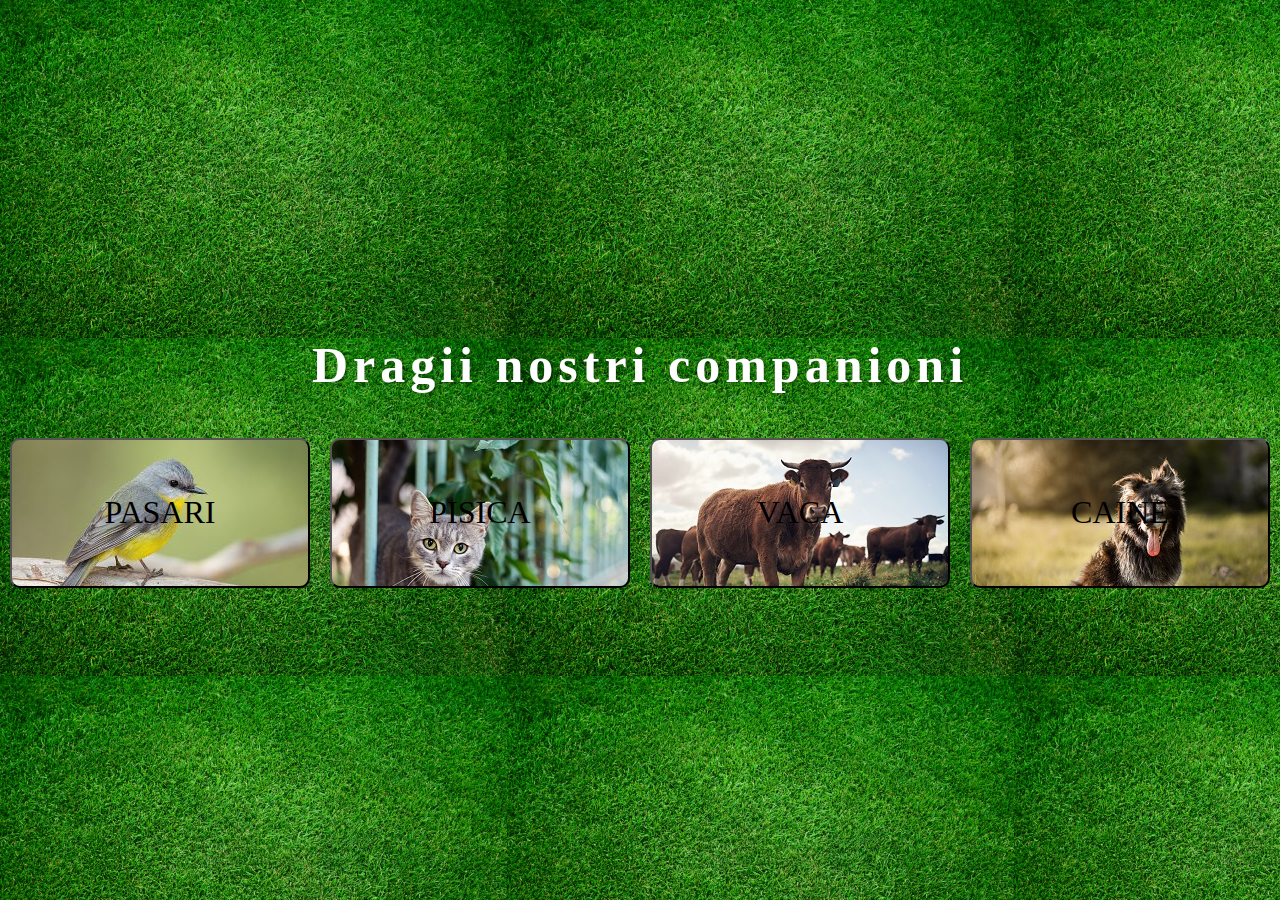
<file: Proiecte terminate/Proiect_2_Site animale/index1.html>
<!DOCTYPE html>
<html lang="en">
<head>
<meta charset="UTF-8">
<meta http-equiv="X-UA-Compatible" content="IE-edge">
<meta name="viewport" content="width=device-width , initial-scale=1.0">
<link rel="stylesheet" href="style1.css">
<title>Prietenii Nostri</title>

</head>
    <h1>Dragii nostri companioni</h1>
<div class="container">
    <button class="btn0">PASARI</button>
    <button class="btn1">PISICA</button>
    <button class="btn2">VACA</button>
    <button class="btn3">CAINE</button>
    
</div>
<script src="index1.js"></script>
    </body>
</html>
</file>
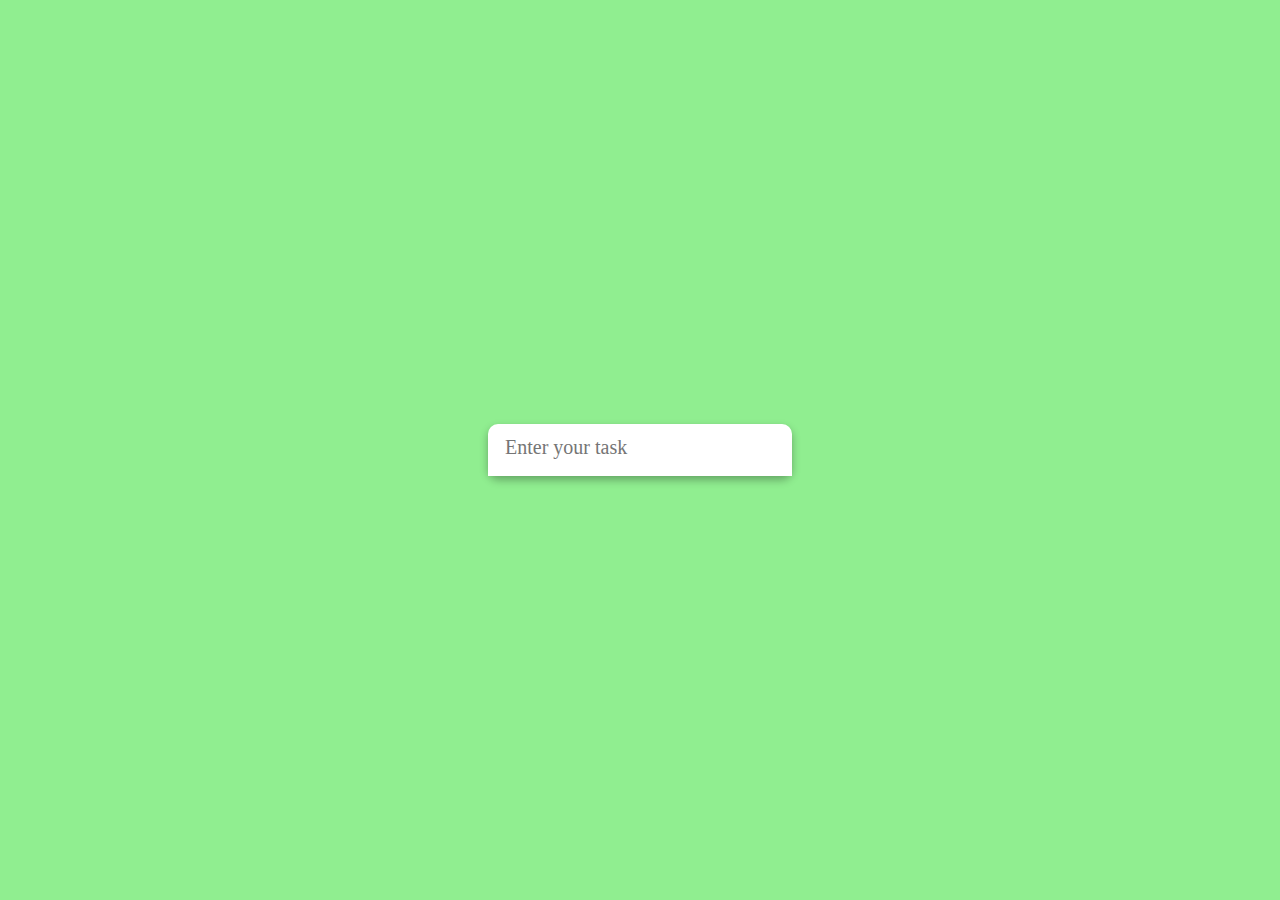
<file: Proiecte terminate/Proiect_3_ToDoList/index2.html>
<!DOCTYPE html>
<html>
    <head>
<meta charset="UTF-8">
<meta http-equiv="X-UA-Compatible" content="IE=edge" >
<meta name="viewport" content="width=device-width , initial-scale=1.0">
<link rel="stylesheet" href="style2.css">
<title>TO DO LIST</title>
    </head>
    <body>
<form class="form">
    <input class="input" type="text" placeholder="Enter your task" autocomplete="off">

</input>
<i class="fas fa-check-square" id="patrat"></i><i class="fas fa-trash" id="gunoi"></i><link rel="stylesheet" href="https://cdnjs.cloudflare.com/ajax/libs/font-awesome/6.0.0-beta3/css/all.min.css" integrity="sha512-Fo3rlrZj/k7ujTnHg4CGR2D7kSs0v4LLanw2qksYuRlEzO+tcaEPQogQ0KaoGN26/zrn20ImR1DfuLWnOo7aBA==" crossorigin="anonymous" referrerpolicy="no-referrer" />
    
     
     <div class="checked"></div>

<ol class="list">
   <!--<li class="checked">
        Buy milk <i class="fas fa-check-square"></i><i class="fas fa-trash"></i><link rel="stylesheet" href="https://cdnjs.cloudflare.com/ajax/libs/font-awesome/6.0.0-beta3/css/all.min.css" integrity="sha512-Fo3rlrZj/k7ujTnHg4CGR2D7kSs0v4LLanw2qksYuRlEzO+tcaEPQogQ0KaoGN26/zrn20ImR1DfuLWnOo7aBA==" crossorigin="anonymous" referrerpolicy="no-referrer" />
     </li>
     <li>Call David <i class="fas fa-check-square"></i><i class="fas fa-trash"></i><link rel="stylesheet" href="https://cdnjs.cloudflare.com/ajax/libs/font-awesome/6.0.0-beta3/css/all.min.css" integrity="sha512-Fo3rlrZj/k7ujTnHg4CGR2D7kSs0v4LLanw2qksYuRlEzO+tcaEPQogQ0KaoGN26/zrn20ImR1DfuLWnOo7aBA==" crossorigin="anonymous" referrerpolicy="no-referrer" />
     </li>
     <li>
        Buy milk <i class="fas fa-check-square"></i><i class="fas fa-trash"></i><link rel="stylesheet" href="https://cdnjs.cloudflare.com/ajax/libs/font-awesome/6.0.0-beta3/css/all.min.css" integrity="sha512-Fo3rlrZj/k7ujTnHg4CGR2D7kSs0v4LLanw2qksYuRlEzO+tcaEPQogQ0KaoGN26/zrn20ImR1DfuLWnOo7aBA==" crossorigin="anonymous" referrerpolicy="no-referrer" />
     </li>
     <li>
        Buy milk <i class="fas fa-check-square"></i><i class="fas fa-trash"></i><link rel="stylesheet" href="https://cdnjs.cloudflare.com/ajax/libs/font-awesome/6.0.0-beta3/css/all.min.css" integrity="sha512-Fo3rlrZj/k7ujTnHg4CGR2D7kSs0v4LLanw2qksYuRlEzO+tcaEPQogQ0KaoGN26/zrn20ImR1DfuLWnOo7aBA==" crossorigin="anonymous" referrerpolicy="no-referrer" />
     </li>-->
</ol>
</form>
<script src="index2.js"></script>
    </body>
</html>
</file>
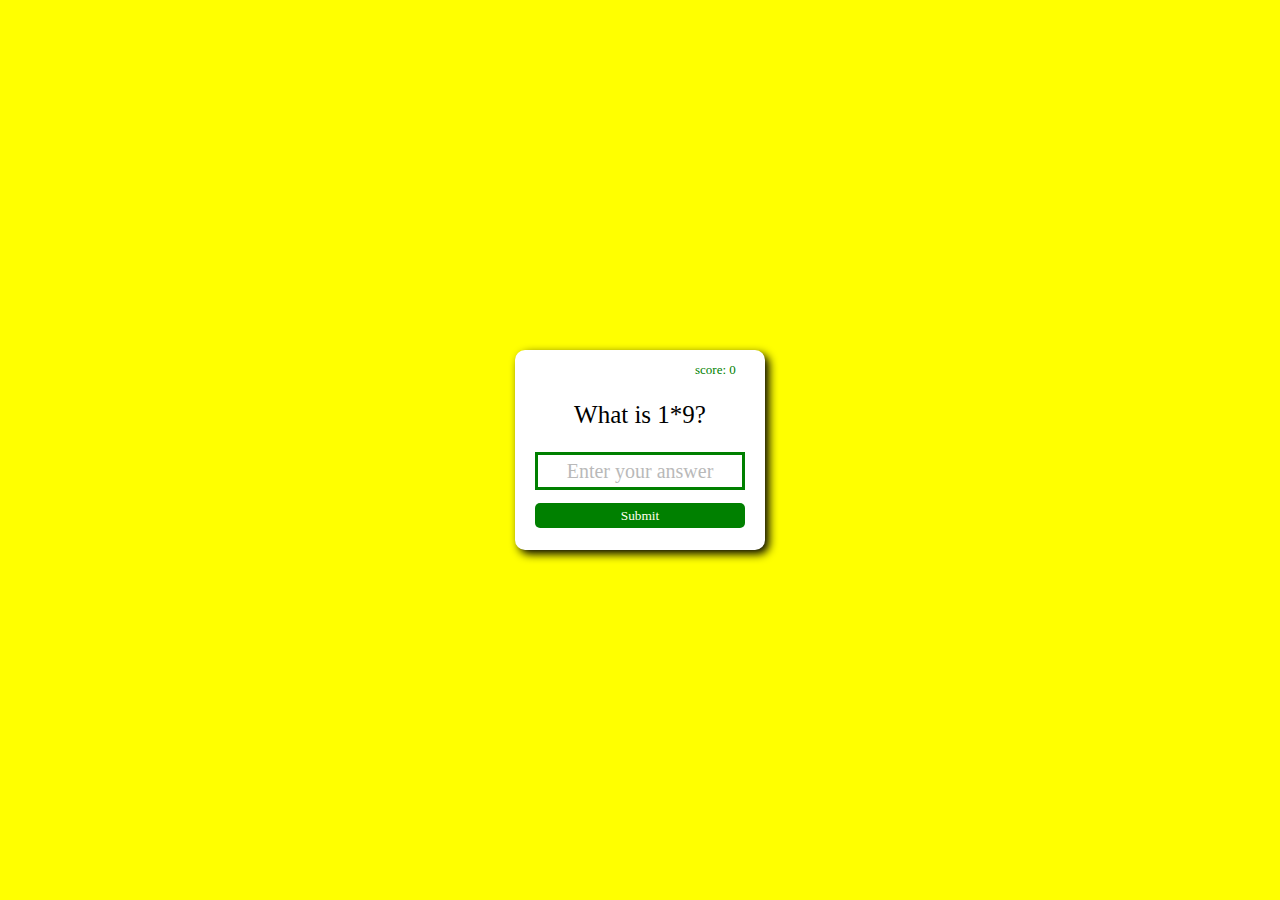
<file: Proiecte terminate/Proiect_5_Inmultiri/index4.html>
<!DOCTYPE html>
<html lang="en">
    <head>
        <meta charset ="UTF-8">
        <meta http-equiv="X-UA-Compatible" content="IE=edge">
        <meta name="viewport" content="width=device-width, initial-scale=1.0">
        <link rel="stylesheet" href="style4.css">
<title>Multiply Challenge</title>
    </head>
    <body>
<form class="square">
        <div class="score">score: 0</div>
        <div class="text">What is 8*5?</div>
        <input type="text" class="masa" placeholder="Enter your answer">
        <button class="button">
    Submit
        </button>
</form>
    <script src="index4.js"></script>
        </body>
    </html>
</file>
<file: Proiecte terminate/Proiect_2_Site animale/style1.css>
body{
    margin:0;
    display:flex;
    flex-direction: column;
    justify-content: center;
    height:100vh;
    align-items: center;
    background-image: url("images/grass.jpg");
    font-family: fantasy;
}

h1{
    
    font-size: 50px;
    text-shadow: 2px 2px 4px rgba(0, 0, 0, 0.3);
    color: white;
    white-space: nowrap;
    letter-spacing: 5px;
}

.container{
    display: inline-flex;
    align-items: stretch;
}
button{
    border-radius: 10px;
    height: 150px;
    width:300px;
    font-family: fantasy;
    font-size:200% ;
    cursor: pointer;
    margin:10px;
}

.btn0{
    background-image: url("images/birde.jpg");
}
.btn1{
    background-image: url("images/kitty.jpg");
}
.btn2{
    background-image: url("images/cowy.jpg");
}.btn3{
    background-image: url("images/doggy.jpg");
}

button:hover{
    color: pink;
}
button:active{
    background-size: 105%;
}
</file>
<file: Proiecte terminate/Proiect_3_ToDoList/style2.css>
body{
    margin:0;
    display:flex;
    justify-content: center;
    height: 100vh;
    align-items: center;
    background-color: lightgreen;
}
.form{
    margin:0;
    border:0;
    box-shadow:0px 4px 8px rgba(0, 0, 0, 0.3);
    border-radius: 10px;
    font-family: cursive;
}
.list{
    
    background-color: yellow;
    margin:0;
    border-bottom-left-radius: 10px;
    border-bottom-right-radius: 10px;
    position: relative;
}
.input{
    width: 300px;
    height: 50px;
    border-top-left-radius: 10px;
    border-top-right-radius: 10px;
    border:0;
    font-family: cursive;
}
.input::placeholder{
    position: relative;
    font-size: 20px;
    font-family: cursive;
    left:15px;
}
li{
    position: relative;
    margin: 0px;
    padding: 20px;
    border-top:dashed;
    left:-15px;
}
.fa-check-square{
    position: absolute;
    color: green;
    cursor: pointer;
    right:30px;
   transform: translateY(8%);
}
.fa-trash{
    position: absolute;
    color: red;
    cursor: pointer;
    right:10px;
    

}
.fas{
    
    top:25px;

}


.list li.checked{
    text-decoration: line-through;
    text-decoration-color: red;
   
}
#patrat{
    visibility: hidden;
}
#gunoi{
    visibility: hidden;
}
</file>
<file: Proiecte terminate/Proiect_5_Inmultiri/style4.css>
body{
    background-color: yellow;
    margin:0;
    display: flex;
    justify-content: center;
    height: 100vh;
    align-items: center;
}

.square{
    width: 250px;
    background-color: white;
    display:grid;
    justify-content: center;
    height: 200px;
    align-items: center;
    border-radius: 10px;
    box-shadow: 4px 4px 10px 0px rgba(0, 0, 0, 1);
}
.masa{
    position: relative;
    height: 30px;
    width:200px;
    border-width: 3px;
    border-style:solid;
    border-color: green;
    font-family: cursive;
    text-align: center;
    font-size: 20px;
}
.text{
    font-size: 25px;
    font-family: cursive;
    position: relative;
    text-align:center;
}
.button{
    text-align: center;
    position: relative;
    height:25px;
    border-radius: 5px;
    background-color: green;
    border:hidden;
    color: ivory;
    font-family:cursive;
    width: 210px;
    top:-10px;
   cursor: pointer;
}
.score{
    position: relative;
    left:160px;
    color: green;
    font-family: cursive;
    font-size: 13px;
}
.masa::placeholder{
    opacity:0.5
}
button:hover{
    opacity: 0.9;
}
</file>
